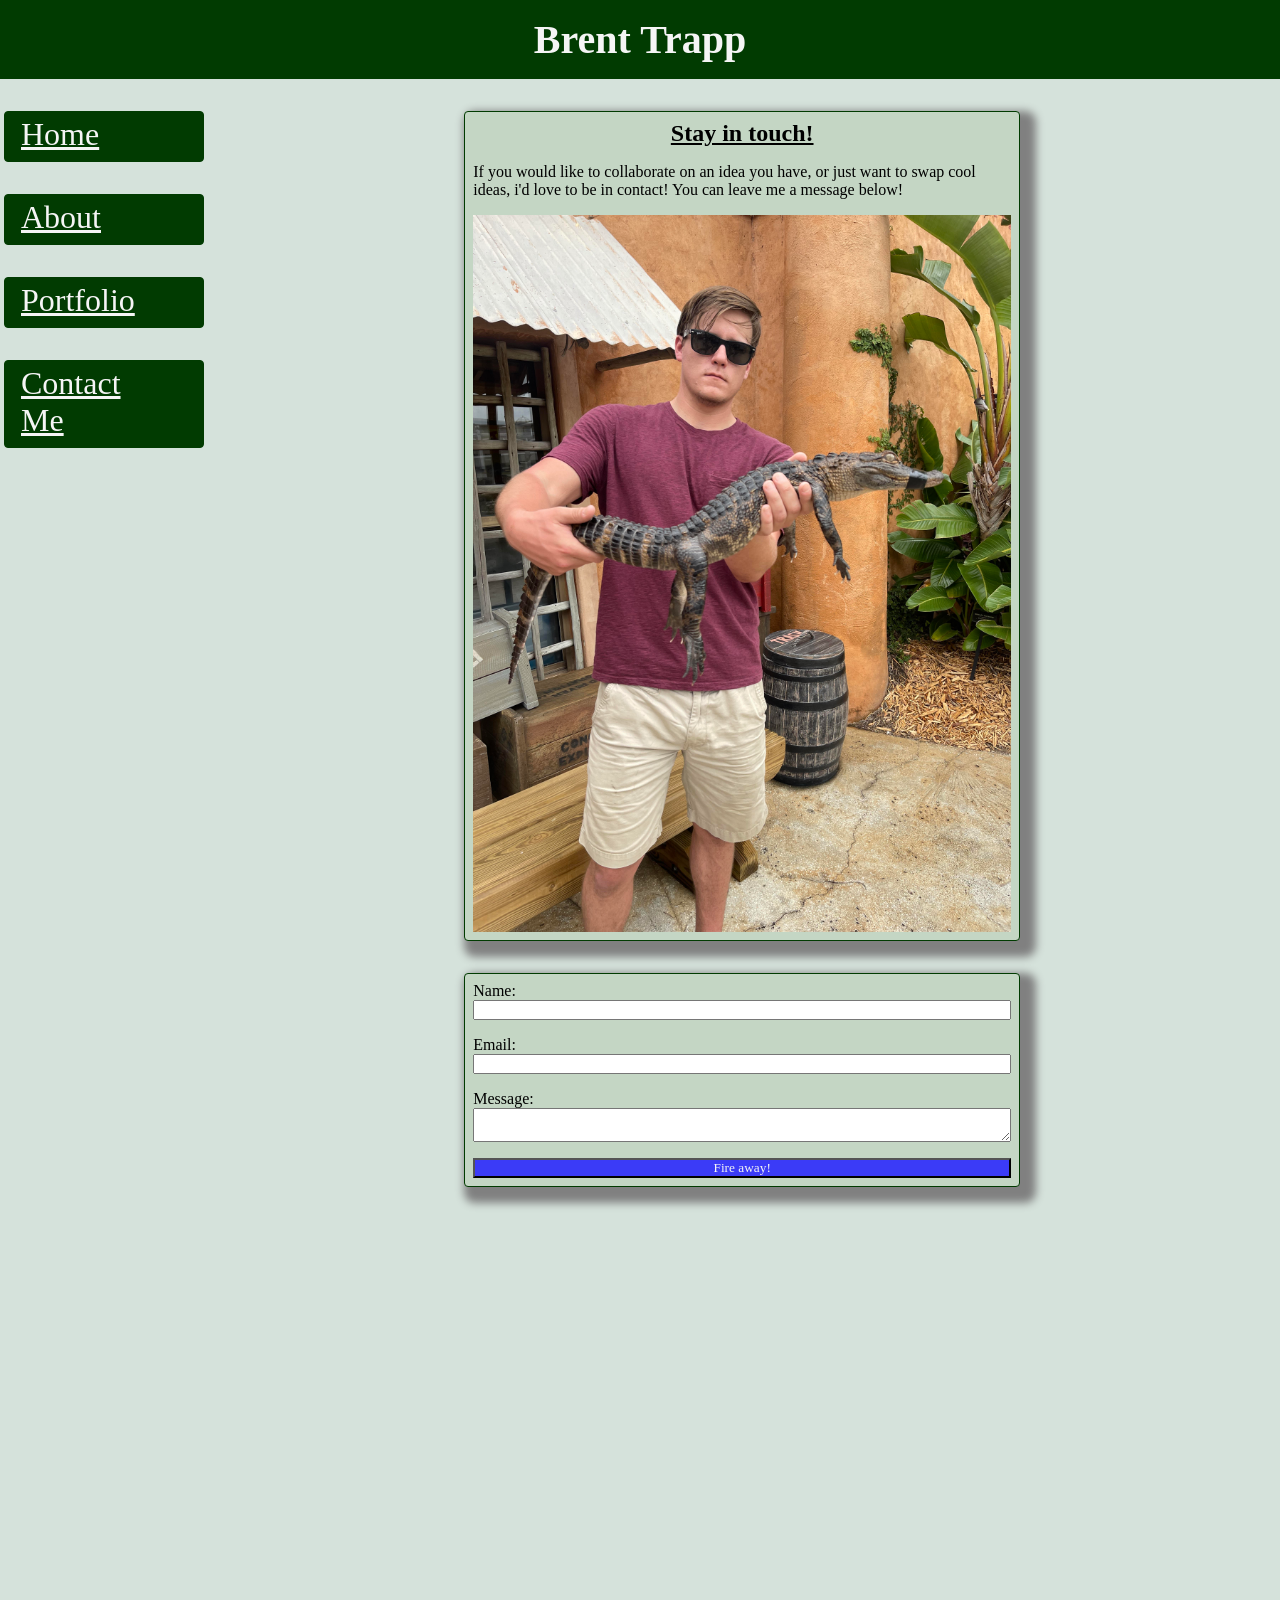
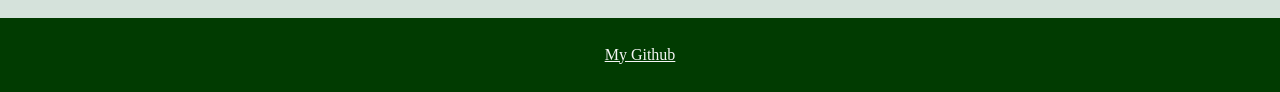
<file: HTML/contactme.html>
<!DOCTYPE html>
<html lang="en">
  <head>
    <meta charset="UTF-8" />
    <meta name="viewport" content="width=device-width, initial-scale=1.0" />
    <link rel="stylesheet" href="../CSS/contactme.css" />
    <title>Contact Page</title>
  </head>
  <body>
    <header class="header">
      <h1>Brent Trapp</h1>
    </header>
    <sidebar class="sidebar">
      <nav class="nav-links">
        <ul class="list-box">
          <li class="Sidelink"><a href="index.html">Home</a></li>
          <li class="Sidelink"><a href="about.html">About</a></li>
          <li class="Sidelink"><a href="portfolio.html">Portfolio</a></li>
          <li class="Sidelink"><a href="#">Contact Me</a></li>
        </ul>
      </nav>
    </sidebar>
    <main class="main">
      <div>
        <h2>Stay in touch!</h2>
        <p>
          If you would like to collaborate on an idea you have, or just want to
          swap cool ideas, i'd love to be in contact! You can leave me a message
          below!
        </p>
        <img
          src="../Images/me with gator.jpg"
          alt="Picture of Dev, Brent Trapp, holding and showing off a baby aligator, looking very cool"
        />
      </div>
      <div id="contactbox">
        <form>
          <label id="name">Name:<input name="name" id="namebox" /></label>
          <label id="email"
            >Email:<input type="email" name="email" id="emailbox"
          /></label>
          <label id="message"
            >Message:<textarea id="messagebox"></textarea>
          </label>
          <button id="Sendbutton">Fire away!</button>
        </form>
      </div>
    </main>
    <footer class="footer">
      <a href="https://github.com/brent-trapp/" id="footer-text">My Github</a>
    </footer>
  </body>
</html>
</file>
<file: CSS/contactme.css>
* {
  padding: 0px;
  margin: 0px;
  font-family: Georgia, "Times New Roman", Times, serif;
}

body {
  display: grid;
  grid-template-columns: 0.475fr 2.5fr;
  grid-template-rows: 0.3fr 5fr 2fr 0.345fr;
  grid-template-areas:
    "header header"
    "siderbar main"
    ". ."
    "footer footer";
  background-color: rgb(213, 226, 219);
}

.header {
  grid-area: header;
  display: flex;
  justify-content: center;
  background-color: rgb(1, 59, 1);
  padding: 1rem;
  margin-bottom: 2rem;
}

h1 {
  color: whitesmoke;
  font-size: 2.5rem;
}

h2 {
  text-decoration: underline;
}

.nav-links {
  display: flex;
}

.list-box {
  grid-area: sidebar;
  display: flex;
  flex-direction: column;
  padding-left: 0.25rem;
  gap: 2rem;
}

.Sidelink {
  border: 1px solid rgb(1, 59, 1);
  border-radius: 0.25rem;
  padding-left: 1rem;
  padding-right: 3rem;
  padding-top: 0.25rem;
  padding-bottom: 0.5rem;
  font-size: 2rem;
  background-color: rgb(1, 59, 1);
}

.main {
  grid-area: main;
  display: flex;
  flex-direction: column;
  align-items: center;
  gap: 2rem;
}

img {
  width: 100%;
}

div {
  display: flex;
  flex-direction: column;
  align-items: center;
  width: 50%;
  gap: 1rem;
  border: 1px solid rgb(1, 59, 1);
  box-shadow: 0.5rem 0.5rem 0.5rem 0.5rem gray;
  border-radius: 0.25rem;
  padding: 0.5rem;
  background-color: rgb(196, 214, 196);
}

#contactbox {
  display: grid;
}
form {
  display: grid;
  gap: 1rem;
}

#name {
  display: grid;
}

#email {
  display: grid;
}

#message {
  display: grid;
}

#Sendbutton {
  display: flex;
  justify-content: center;
  background-color: rgb(59, 59, 247);
  color: whitesmoke;
}

#Sendbutton:hover {
  cursor: pointer;
}

.footer {
  grid-area: footer;
  display: flex;
  justify-content: center;
  align-items: center;
  background-color: rgb(1, 59, 1);
  padding: 1rem;
}

a {
  color: whitesmoke;
}

@media (max-width: 850px) {
  body {
    display: flex;
    flex-direction: column;
    min-height: 100vh;
  }

  .header {
    margin-bottom: 1rem;
  }

  .list-box {
    display: flex;
    flex-direction: row;
    justify-content: space-between;
    width: 100vw;
    padding-left: 0.5rem;
    padding-right: 0.5rem;
    gap: 0.25rem;
    margin-bottom: 1rem;
  }

  .Sidelink {
    list-style-type: none;
  }

  .main {
    display: flex;
    justify-content: center;
    flex-grow: 1;
  }

  .footer {
    padding: 1rem;
    margin-top: 10rem;
  }
}

@media (max-width: 650px) {
  body {
    background-color: rgb(213, 226, 219);
    display: flex;
  }
  .list-box {
    display: grid;
    grid-template-columns: 1fr 1fr;
    grid-template-rows: 1fr 1fr;
  }
}
</file>
